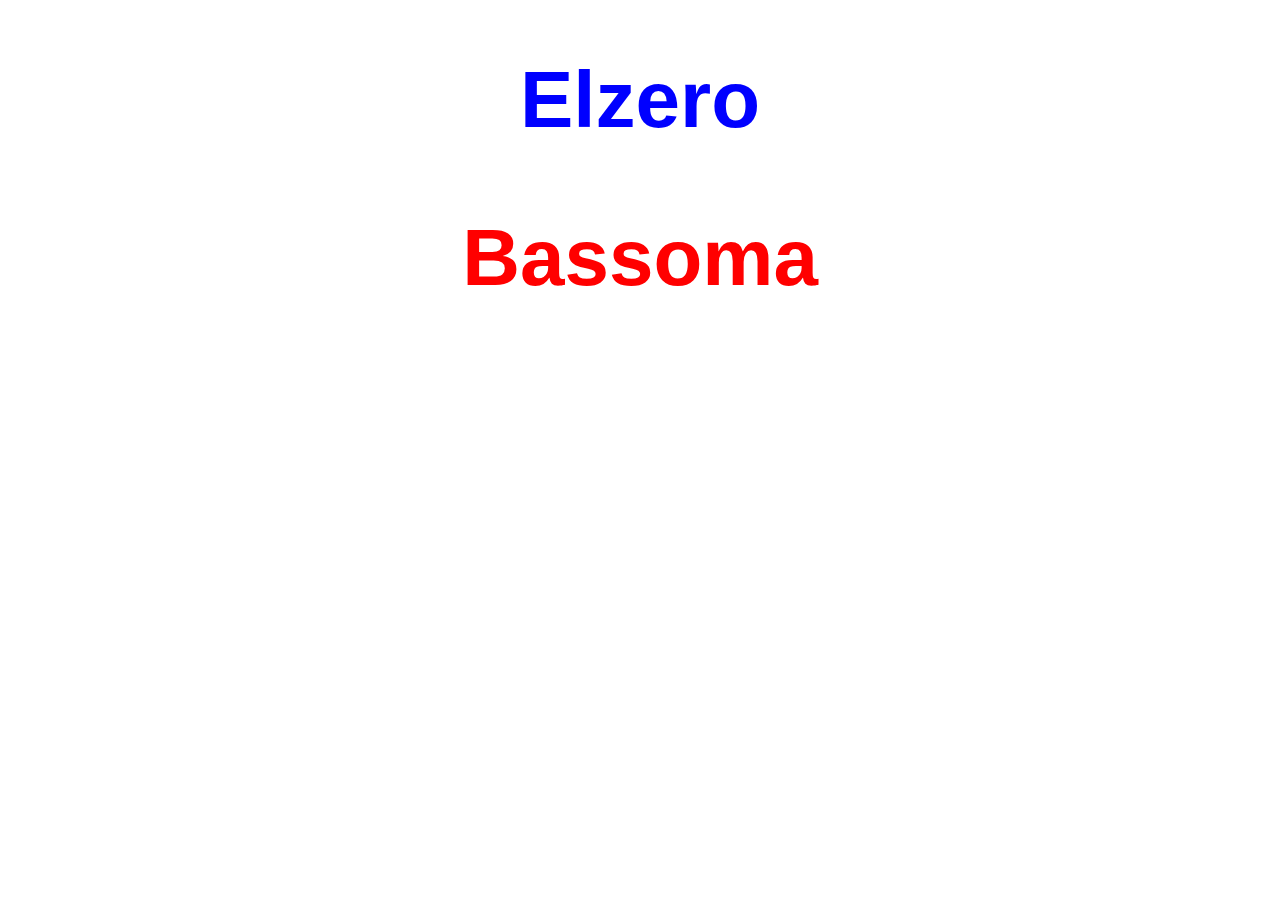
<file: index.html>
<!DOCTYPE html>
<html lang="en">
<head>
    <meta charset="UTF-8">
    <meta name="viewport" content="width=device-width, initial-scale=1.0">
    <title>Document</title>
</head>
<body>
   <script src="main.js"></script>
</body>
</html>
</file>
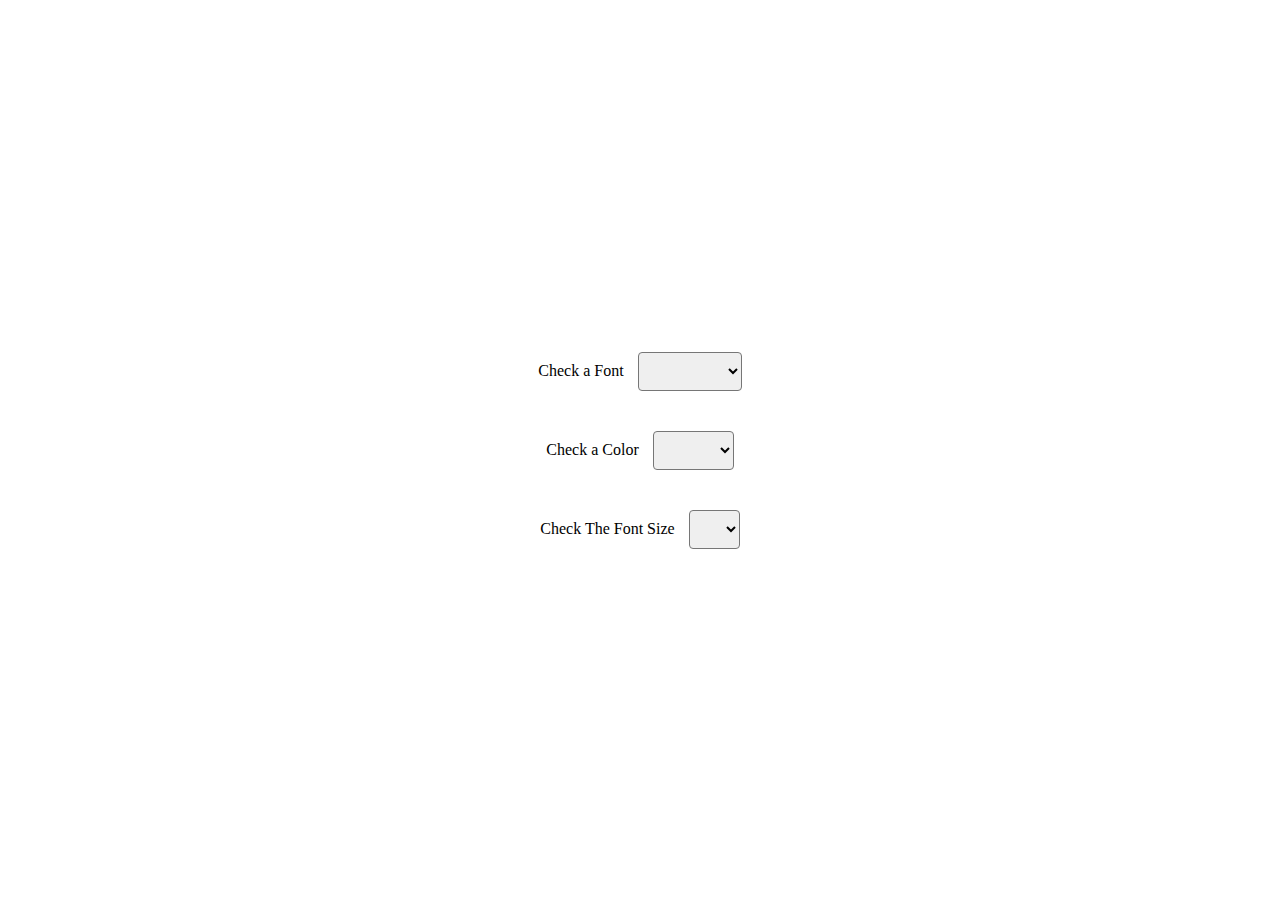
<file: BOM2.html>
<!DOCTYPE html>
<html lang="en">
  <head>
    <meta charset="UTF-8" />
    <meta http-equiv="X-UA-Compatible" content="IE=edge" />
    <meta name="viewport" content="width=device-width, initial-scale=1.0" />
    <title>Learn JavaScript</title>
    <link rel="stylesheet" href="BOM2.css">
  </head>
  <style>
  </style>
  <body>
    <div class="select-box-one">
      <label for="fonts">Check a Font</label>
      <select name="" id="font">
        <option value="Open-Sans" >Open-Sans</option>
        <option value="Cairo" selected>Cairo</option>
        <option value="Roboto" >Roboto</option>
      </select>
    </div>

    <div class="select-box-two">
      <label for="colors">Check a Color</label>
      <select name="" id="color">
        <option value="Red">Red</option>
        <option value="Blue">Blue</option>
        <option value="Green">Green</option>
        <option value="Yellow">Yellow</option>
        <option value="Black">Black</option>
        <option value="Orange">Orange</option>
      </select>
    </div>

    <div class="select-box-Three">
      <label for="fonts-size">Check The Font Size</label>
      <select name="" id="size">
<option value="16px">16</option>
        <option value="18px">18</option>
        <option value="20px">20</option>
        <option value="22px">22</option>
        <option value="24px">24</option>
        <option value="26px">26</option>
        <option value="28px">28</option>
        <option value="30px">30</option>
      </select>
    </div>
    <script src="BOM2.js"></script>
    <!--assigment tow
    <form action="">
      <input id="one" type="text" placeholder="first name">
      <input id="two" type="text" placeholder="last name">
      <input id="three" type="text" placeholder="enter your phone">
      <select name="" id="select">
        <option>1</option>
        <option>2</option>
        <option>3</option>
        <option>4</option>
        <option>5</option>
      </select>
    </form>
    -->
  </body>
</html>
</file>
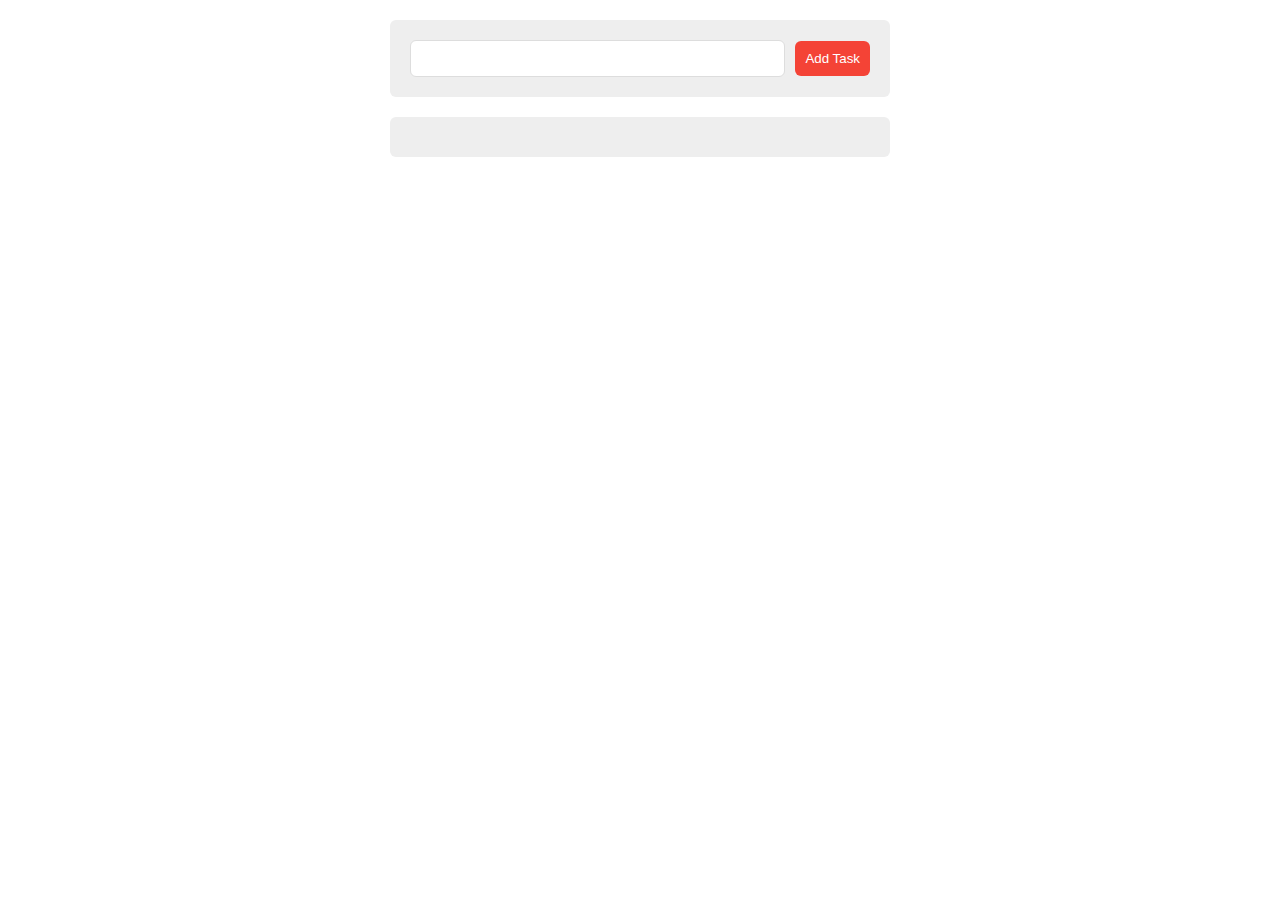
<file: BOMchallenge.html>
<!DOCTYPE html>
<html lang="en">
  <head>
    <meta charset="UTF-8" />
    <meta http-equiv="X-UA-Compatible" content="IE=edge" />
    <meta name="viewport" content="width=device-width, initial-scale=1.0" />
    <title>Learn JavaScript</title>
    <link rel="stylesheet" href="BOMchallenge.css" />
  </head>
  <body>
    <div class="container">
      <div class="form">
        <input type="text" class="input" />
        <input type="submit" class="add" value="Add Task" />
      </div>
      <div class="tasks"></div>
    </div>
    <script src="BOMchalleng.js"></script>
  </body>
</html>
</file>
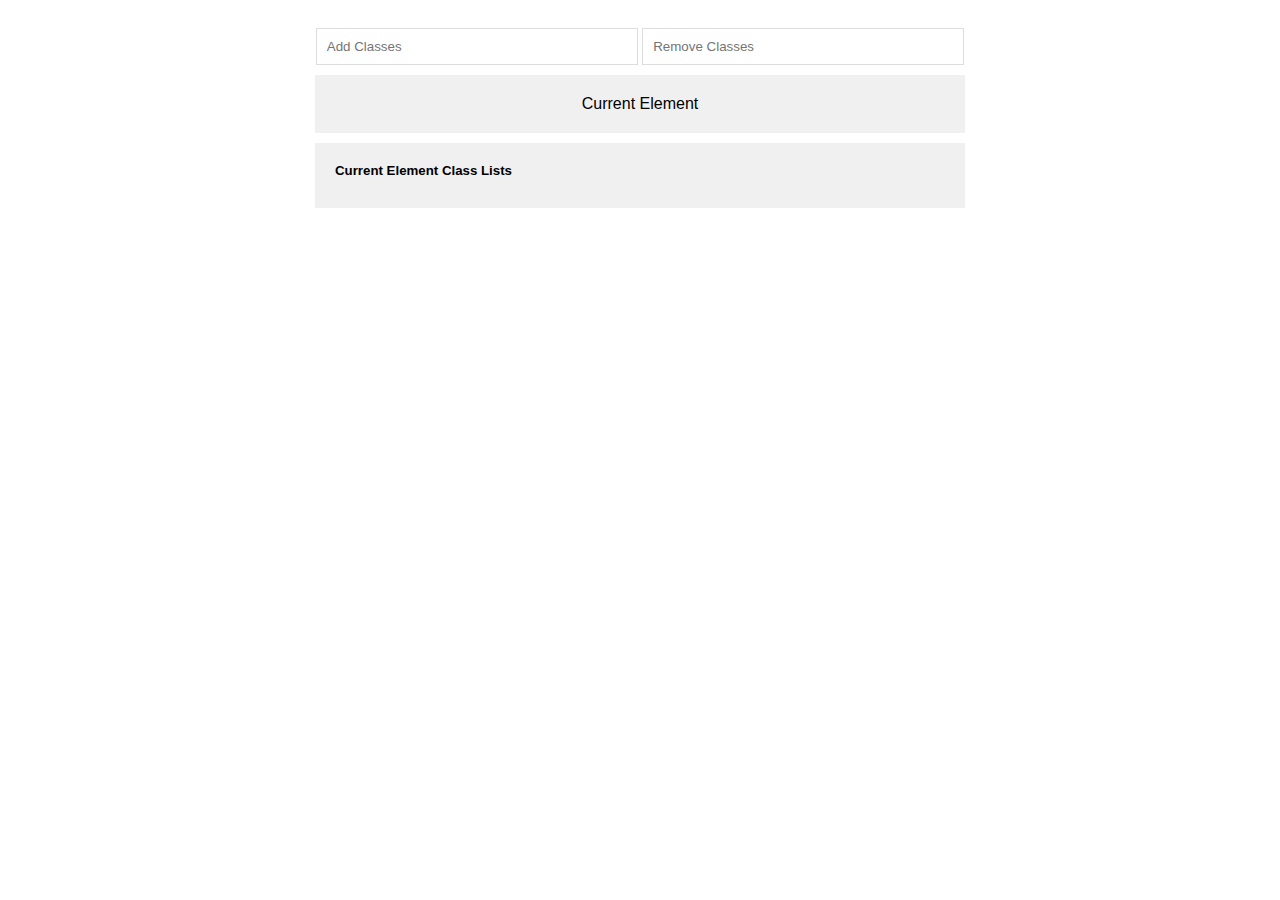
<file: challeng2.html>
<!DOCTYPE html>
<html lang="en">
  <head>
    <meta charset="UTF-8" />
    <meta http-equiv="X-UA-Compatible" content="IE=edge" />
    <meta name="viewport" content="width=device-width, initial-scale=1.0" />
    <title>Learn JavaScript</title>
    <style>
      body {
        font-family: Arial, Helvetica, sans-serif;
      }
      .assign {
        text-align: center;
        padding-top: 20px;
      }
      .assign input {
        padding: 10px;
        width: 300px;
        border: 1px solid #ddd;
      }
      .assign input:focus {
        outline: none;
        border-color: #ccc;
      }
      .assign [title="Current"] {
        padding: 20px;
        margin: 10px auto;
        width: 610px;
        background-color: #f1f0f0;
      }
      .assign .classes-list {
        padding: 20px;
        margin: 10px auto;
        width: 610px;
        background-color: #f1f0f0;
      }
      .assign .classes-list h5 {
        margin: 0 0 10px;
        text-align: left;
      }
      .assign .classes-list div span {
        background-color: #ff5722;
        padding: 6px 10px 8px;
        margin-right: 5px;
        border-radius: 6px;
        color: white;
        display: inline-flex;
      }
    </style>
  </head>
  <body>
    <div class="assign">
      <input type="text" class="classes-to-add" placeholder="Add Classes" />
      <input type="text" class="classes-to-remove" placeholder="Remove Classes" />
      <div class="element current" title="Current">Current Element</div>
      <div class="classes-list">
        <h5>Current Element Class Lists</h5>
        <div ></div>
      </div>
    </div>
    <script src="challenge2.js"></script>
  </body>
</html>
</file>
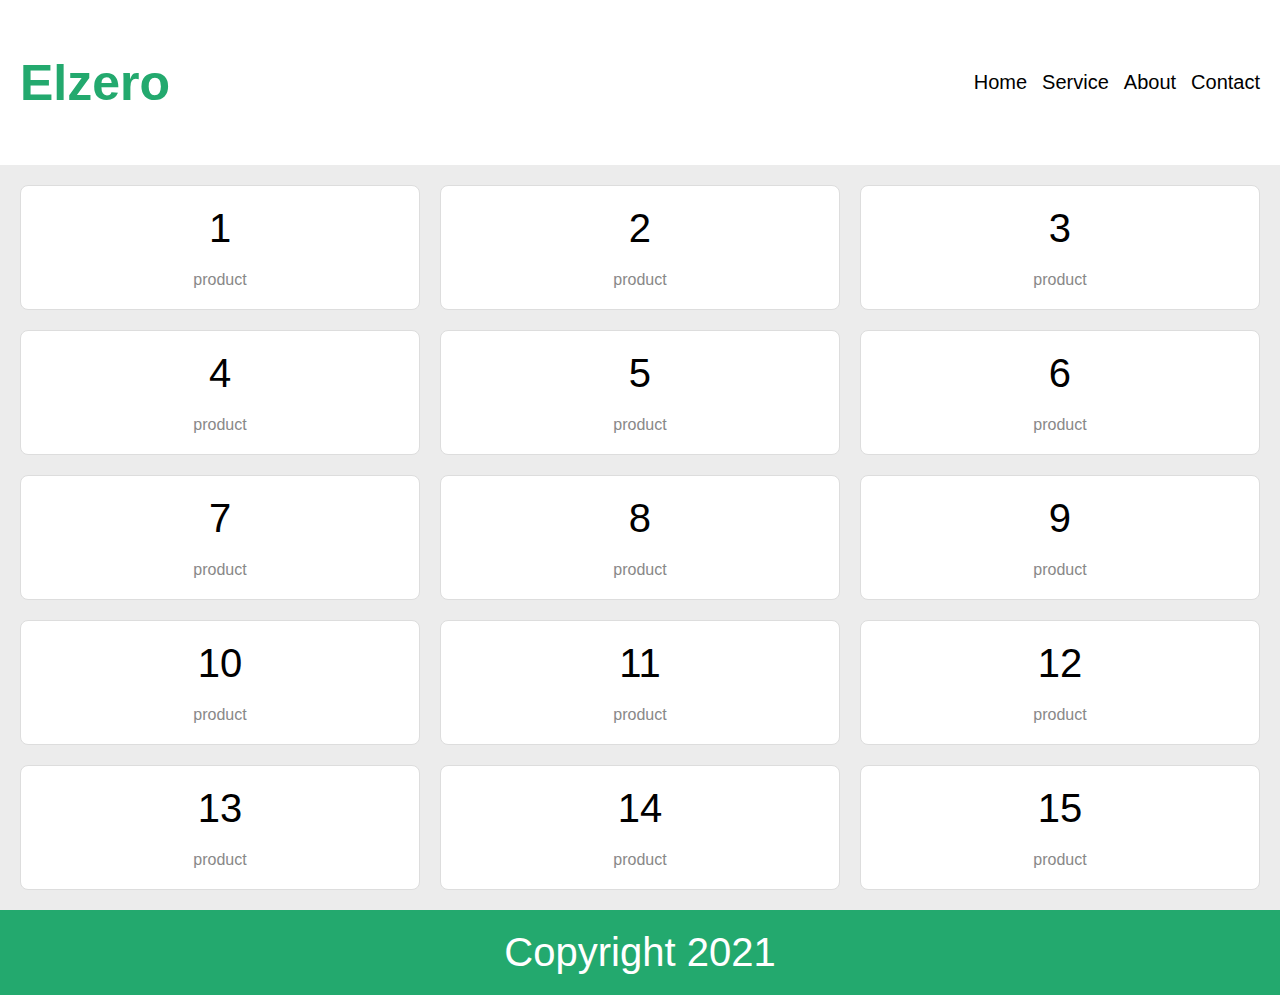
<file: challenge3.html>
<!DOCTYPE html>
<html lang="en">
<head>
    <meta charset="UTF-8">
    <meta name="viewport" content="width=device-width, initial-scale=1.0">
    <title>Document</title>
</head>
<body>
    <script src="challenge3.js"></script>
</body>
</html>
</file>
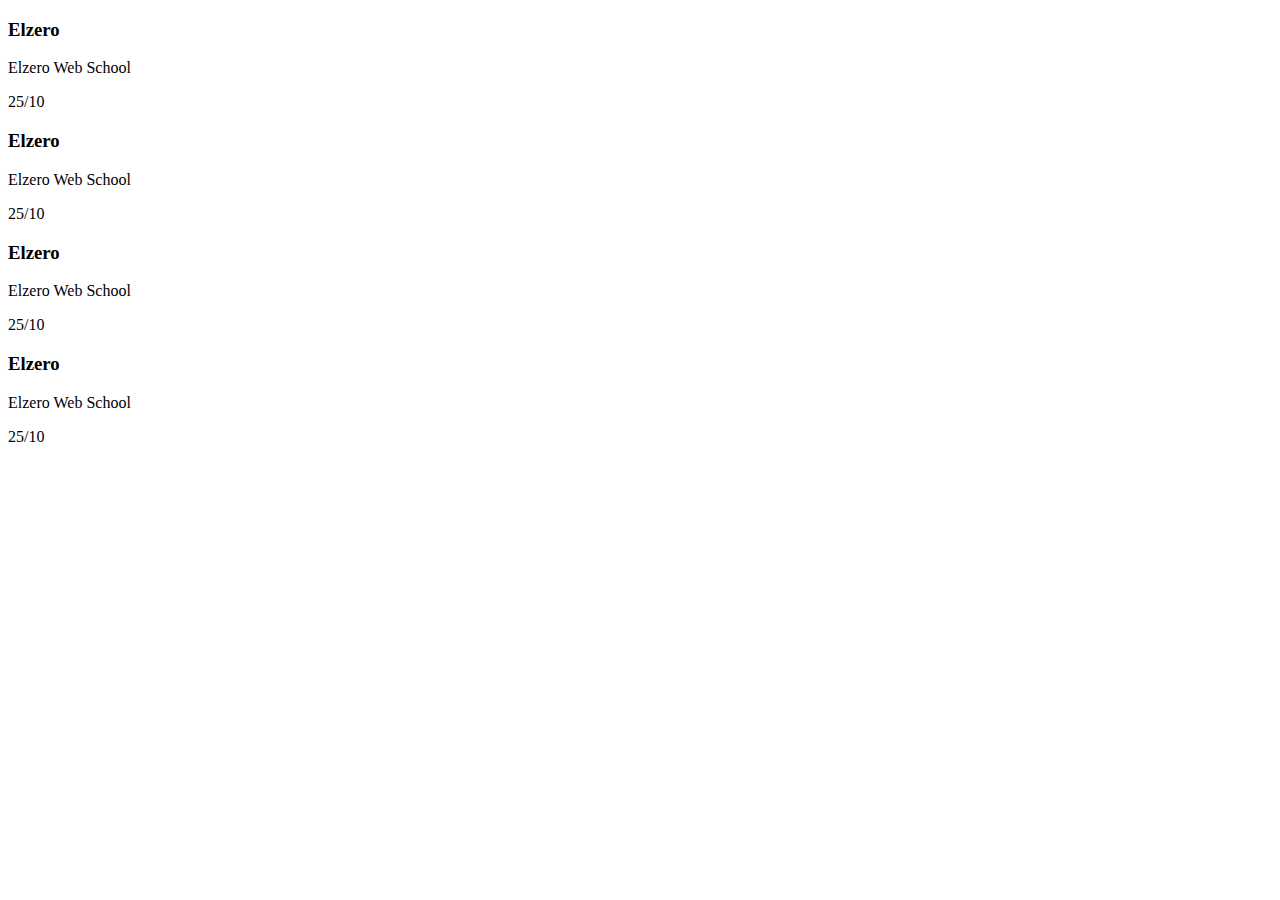
<file: chllenge.html>
<!DOCTYPE html>
<html lang="en">
<head>
    <meta charset="UTF-8">
    <meta name="viewport" content="width=device-width, initial-scale=1.0">
    <title>Document</title>
</head>
<body>
    <script src="challenge.js"></script>
</body>
</html>
</file>
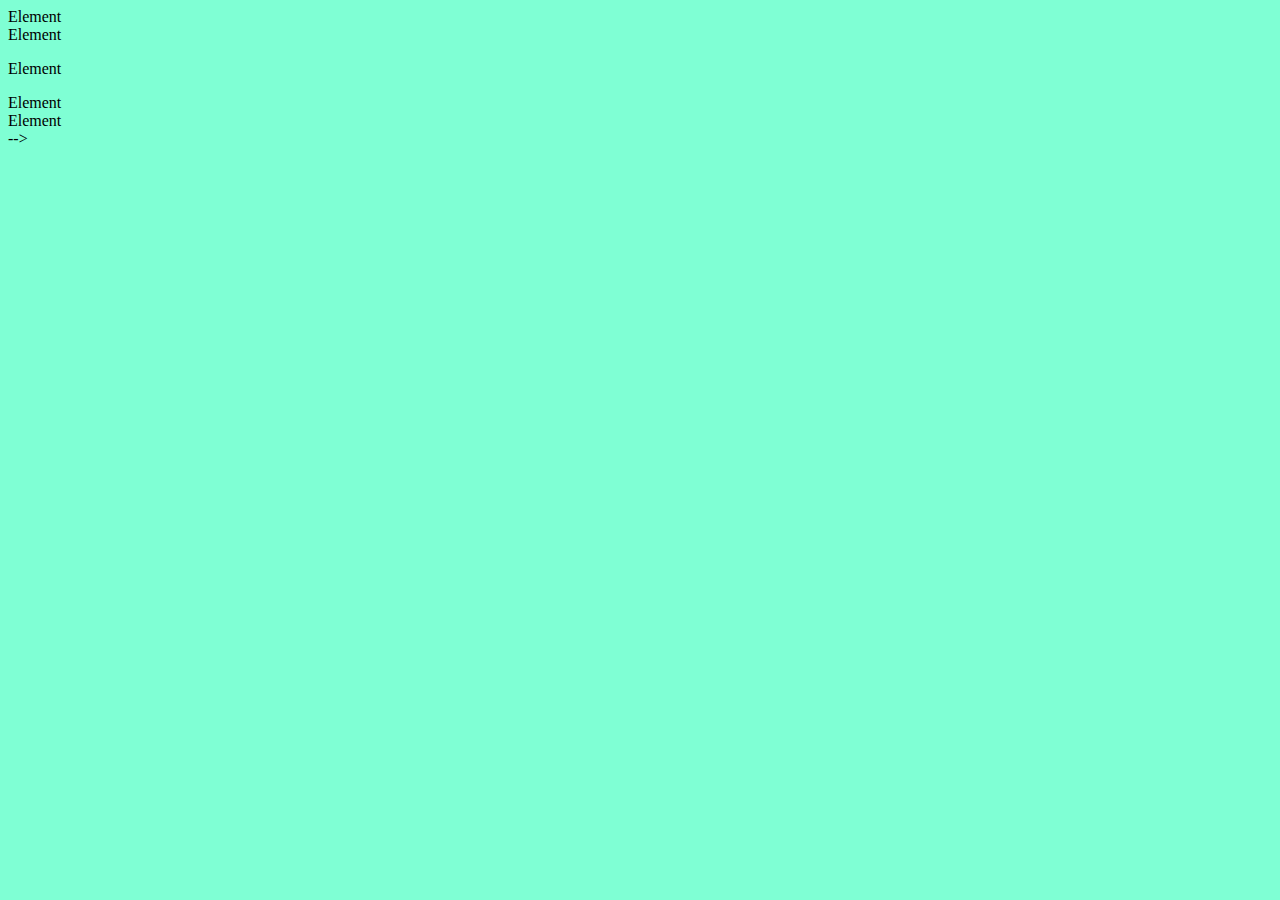
<file: document.html>
<!DOCTYPE html>
<html lang="en">
<head>
    <meta charset="UTF-8">
    <meta name="viewport" content="width=device-width, initial-scale=1.0">
    <title>Document</title>
    <link rel="stylesheet" href="document.css">
</head>
<body>
  <div>Element</div>
<span>Element</span>
<p>Element</p>
<article>Element</article>
<section>Element</section>
  <!-- <div >
    <span >Hello</span>
    <!-- We Need The Next Text Without Spaces -->
    <!-- Elzero
  </div> --> -->
  <!-- <div class="our-element">Our Element</div>
  <p>Paragraph</p>
  <a class="open" href="https://google.com">Google</a>
  <a class="open" href="https://elzero.org">Elzero</a>
  <a class="not" href="https://facebook.com">Facebook</a>
  <a class="linked" href="https://linkedin.com">Elzero</a>
    <div id="elzero" class="element" name="js">JavaScript</div>
    <hr>
    <div>
        <img decoding="async" src="#" alt="" />
      </div>
      <div>
        <img decoding="async" src="#" alt="" />
      </div>
      <div>
        <img decoding="async" src="#" alt="" />
      </div>
      <div>
        <img decoding="async" src="#" alt="" />
      </div>
      <div>
        <img decoding="async" src="#" alt="" />
      </div>
      <div>
        <img decoding="async" src="#" alt="" />
      </div>
      <div>
        <img decoding="async" src="#" alt="" />
      </div>
      <div>
        <img decoding="async" src="#" alt="" />
      </div>
      <div>
        <img decoding="async" src="#" alt="" />
      </div>
      <div>
        <img decoding="async" src="#" alt="" />
      </div>
      <hr>
      <form action="">
        <input type="number" name="dollar" placeholder="USD Dollar" />
        <div class="result">{0} USD Dollar = {0} Egyptian Pound</div>
      </form>

      <div class="one" title="two">Two</div>
      <div class="two" title="one">One</div>

      <div class="img">
        <img decoding="asyncs" src="#" alt="One" />
        <img decoding="asyncs" src="#" />
       <img decoding="asyncs" src="#" alt="Three" />
       <img decoding="asyncs" src="#" />
       <img decoding="asyncs" src="#" />
      </div> -->
    <script src="document.js"></script>
</body>
</html>
</file>
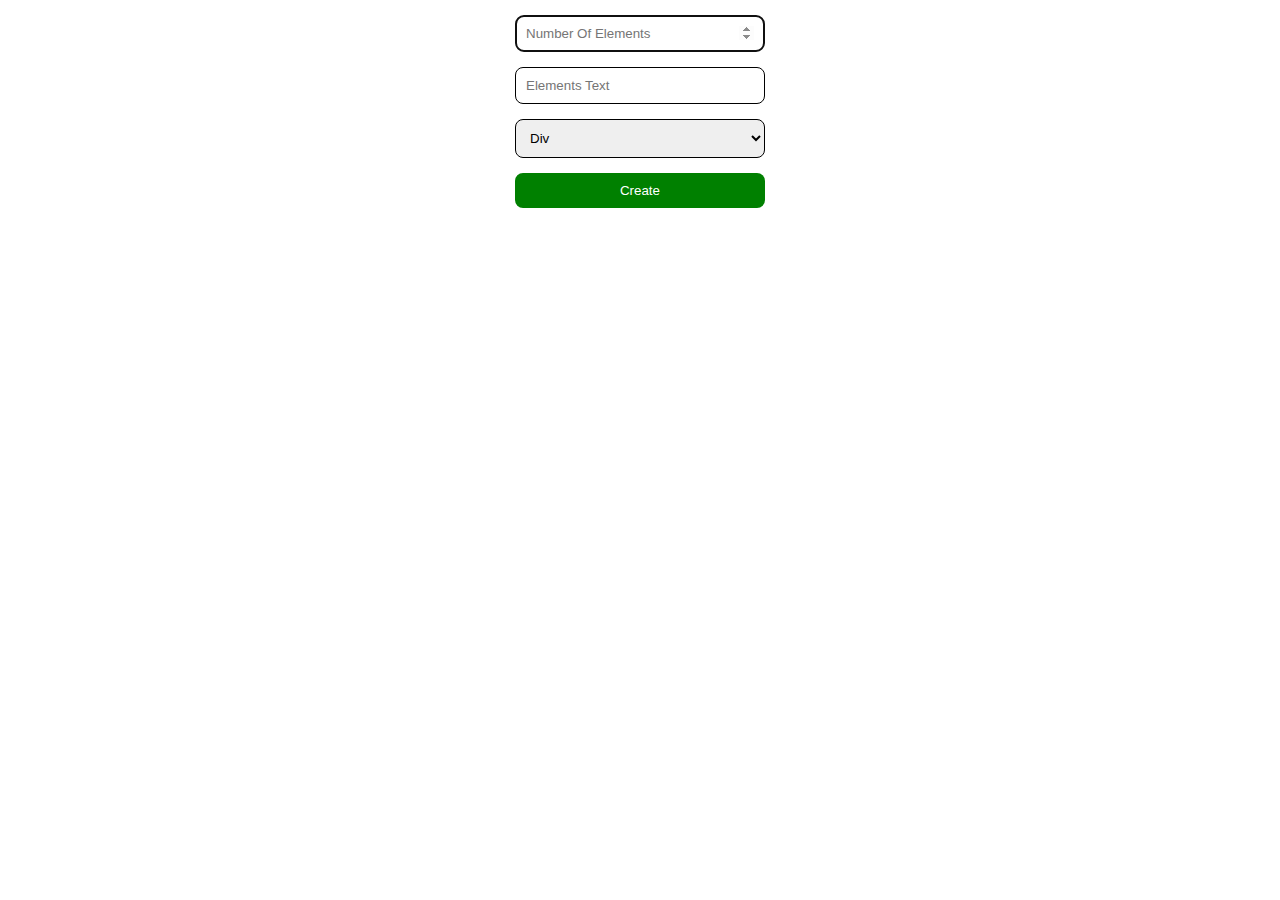
<file: documentchalleng.html>
<!DOCTYPE html>
<html lang="en">
<head>
    <meta charset="UTF-8">
    <meta name="viewport" content="width=device-width, initial-scale=1.0">
    <title>Document</title>
    <link rel="stylesheet" href="documentchalleng.css">
</head>
<body>
    <form action="">
        <input type="number" name="elements" class="input" placeholder="Number Of Elements" />
        <input type="text" name="texts" class="input" placeholder="Elements Text" />
        <select name="type" class="input">
          <option value="Div">Div</option>
          <option value="Section">Section</option>
        </select>
        <input type="submit" name="create" value="Create" />
        <div class="results"></div>
      </form>
  <script src="documentchalleng.js"></script>  
</body>
</html>
</file>
<file: BOM2.css>
@import url('https://fonts.googleapis.com/css2?family=Cairo&family=Open+Sans&family=Roboto&display=swap');
body{
    display: flex;
    align-items: center;
    justify-content: center;
    flex-direction: column;
    width: 100%;
    height: 100vh;
    margin: 0;
}
body div{
    margin: 20px 0;
}
select{
    padding: 10px 7px;
    border-radius: 4px;
    margin-left: 10px;
}
</file>
<file: BOMchallenge.css>
body {
    font-family: Arial, Helvetica, sans-serif;
  }
  .container {
    width: 500px;
    margin: 20px auto;
  }
  .form {
    background-color: #eee;
    border-radius: 6px;
    padding: 20px;
    display: flex;
    align-items: center;
  }
  .input {
    padding: 10px;
    border: 1px solid #ddd;
    border-radius: 6px;
    flex: 1;
  }
  .input:focus {
    outline: none;
  }
  .add {
    border: none;
    background-color: #f44336;
    color: white;
    padding: 10px;
    border-radius: 6px;
    margin-left: 10px;
    cursor: pointer;
  }
  .tasks {
    background-color: #eee;
    margin-top: 20px;
    border-radius: 6px;
    padding: 20px;
  }
  .tasks .task {
    background-color: white;
    padding: 10px;
    border-radius: 6px;
    display: flex;
    justify-content: space-between;
    align-items: center;
    transition: 0.3s;
    cursor: pointer;
    border: 1px solid #ccc;
  }
  .tasks .task:not(:last-child) {
    margin-bottom: 15px;
  }
  .tasks .task:hover {
    background-color: #f7f7f7;
  }
  .tasks .task.done {
    opacity: 0.5;
  }
  .tasks .task span {
    font-weight: bold;
    font-size: 10px;
    background-color: red;
    color: white;
    padding: 2px 6px;
    border-radius: 4px;
    cursor: pointer;
  }
</file>
<file: document.css>
body{

    color:black;
    background-color: aquamarine;
}
</file>
<file: documentchalleng.css>
.box{
display:block;
border-radius: 2;
color: aliceblue;
width: min-content;
background-color: orange;
margin: auto 5px;
padding: 5px;
}
</file>
